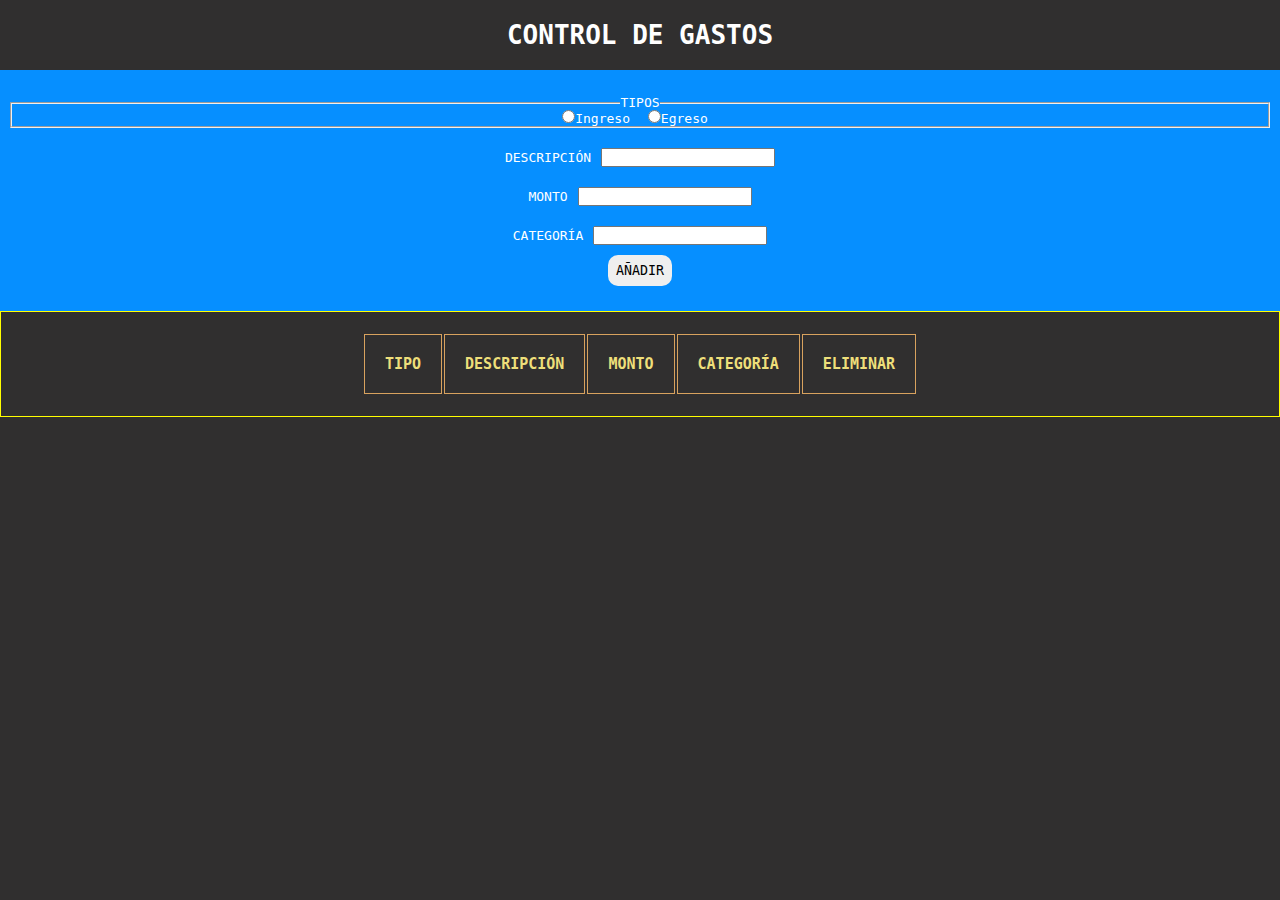
<file: index2.html>
<!DOCTYPE html>
<html lang="en">
<head>
    <meta charset="UTF-8">
    <meta name="viewport" content="width=device-width, initial-scale=1.0">
    <link rel="stylesheet" href="style2.css">
    <title>Mi Economía</title>
</head>
<body>
    <h1 id="titulo">CONTROL DE GASTOS</h1>
    <!--Creamos un formulario-->
    <form action="" id="myform">
        <div>
            <fieldset>
                <legend>TIPOS</legend>
                <input id="iningreso" type="radio" name="inradio" value="Ingreso"><label for="iningreso">Ingreso</label>
                <input id="inegreso" type="radio" name="inradio" value="Egreso"><label for="inegreso">Egreso</label>  
            </fieldset>
        </div>
        <div>
            <label for="indescripcion">DESCRIPCIÓN</label><input id="indescripcion" type="text" name="indescripcion">
        </div>
        <div>
            <label for="inmonto">MONTO</label><input id="inmonto" type="number" name="inmonto">
        </div>
        <div>
            <label for="incategoria">CATEGORÍA</label><input id="incategoria" type="text" name="incategoria">
        </div>
        <button>AÑADIR</button>

    </form>

    <div class="mitabla">
        <table id="tomartabla" data-transaction-id="1234">
            <tr>
                <th>TIPO</th>
                <th>DESCRIPCIÓN</th>
                <th>MONTO</th>
                <th>CATEGORÍA</th>
                <th>ELIMINAR</th>
            </tr>
        </table>
    </div>
</body>
<script src="script2.js"></script>
</html>


<!------RECUERDA------->
<!--
Los data-atribute se usan en caso de que no exista un atributo de html (como id,class,type,name,for,etc) 
que nos permita realizar una tarea
-->
</file>
<file: style2.css>
*{
    margin: 0;
    padding: 0;
    box-sizing: border-box;
    font-family: monospace;
    text-align: center;
}
body{
    background: rgb(48, 47, 47);
}
#titulo{
    color: white;
    margin-top: 20px;
    margin-bottom: 20px;
}
form{
    /*border: 2px solid red;*/
    background: #068FFF;
    color: white;
    padding: 15px 0px 25px 0px;
}
form div{
    padding: 10px;
}
form label{
    margin-right: 10px;
}
form button{
    padding: 8px;
    border-radius: 10px;
    border: none;
    cursor: pointer;
}

.mitabla{
    border: 1px solid yellow;
    color: white;
    padding: 20px 0px;
}

.mitabla table{
    margin: 0 auto;
}

th,td{
    padding: 20px;
    border: 1px solid #D8A25E;
}
th{
    font-size: 15px;
    color: #EEDF7A;
}
</file>
